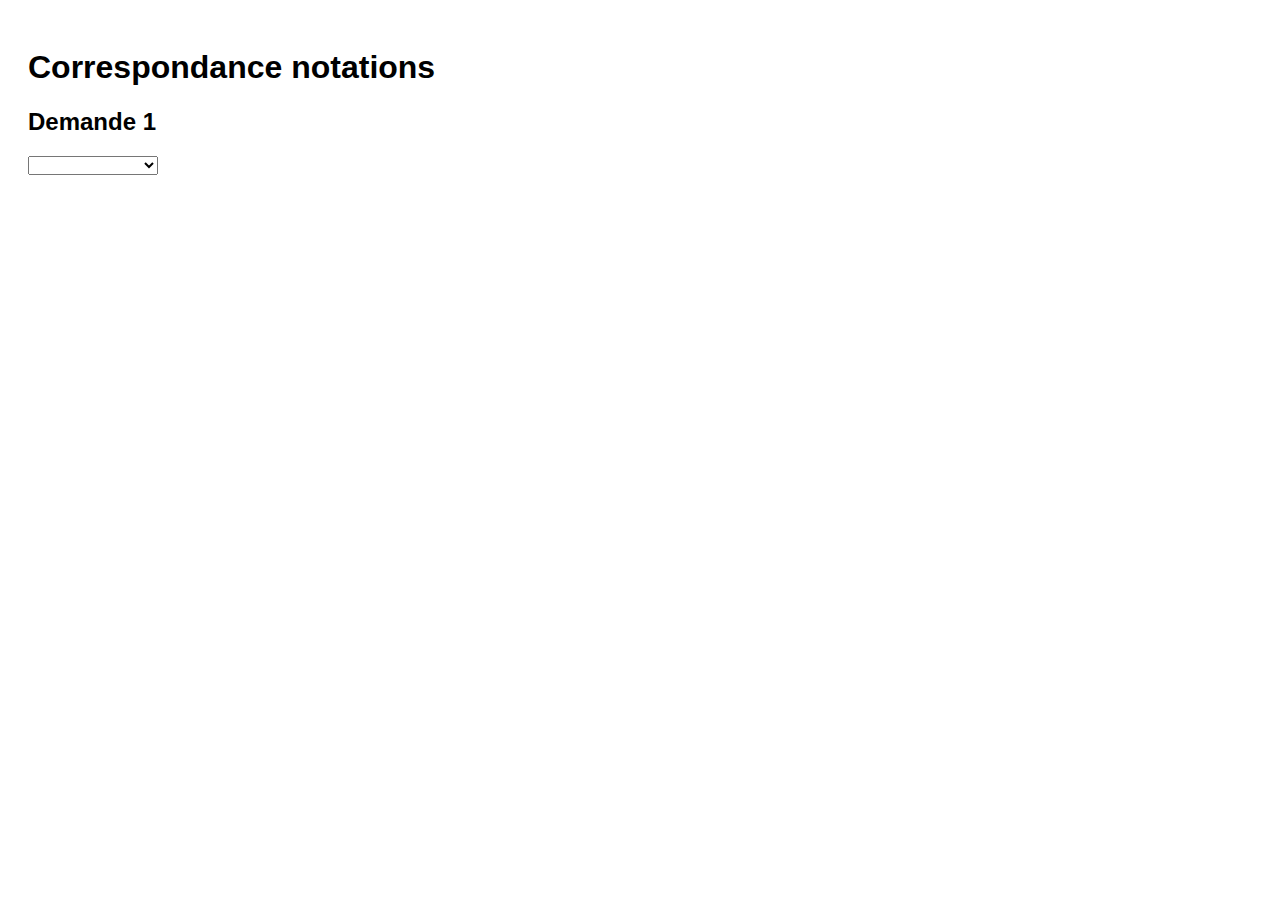
<file: Form_JS_PHP/index1.html>
<!DOCTYPE html>
<!-- url http://php.localhost/Form_JS_PHP/index1.html -->
<html lang="fr">
    <head>
        <title>Evaluation Se parfaire en javascript - Demande 1</title>
        <meta charset="UTF-8">
        <meta name="viewport" content="width=device-width, initial-scale=1.0">
        <meta http-equiv="X-UA-Compatible" content="IE=edge">
        <meta name="author" content="gcadet">
        <!-- Pour les moteurs de recherche-->
        <meta name="description" content="Evaluation 1 javascript debutant">
        <meta name="keywords" content="HTML, CSS, JavaScript, exemple">

        <link rel="icon" type="img/x-icon" href="img/icone.png">
        <link rel="stylesheet" type="text/css" href="css/index.css">
        <script type="text/javascript" src="js/notes.js"></script>
    </head>

    <body>
        <h1>Correspondance notations</h1>
        <h2>Demande 1</h2>
        <form id="notes-form" action="note.php" method="GET">
            <select name="notesList" id="notesList">
                <option></option>
            </select>
        </form>
        <p id="response">
        </p>
    </body>

</html>
</file>
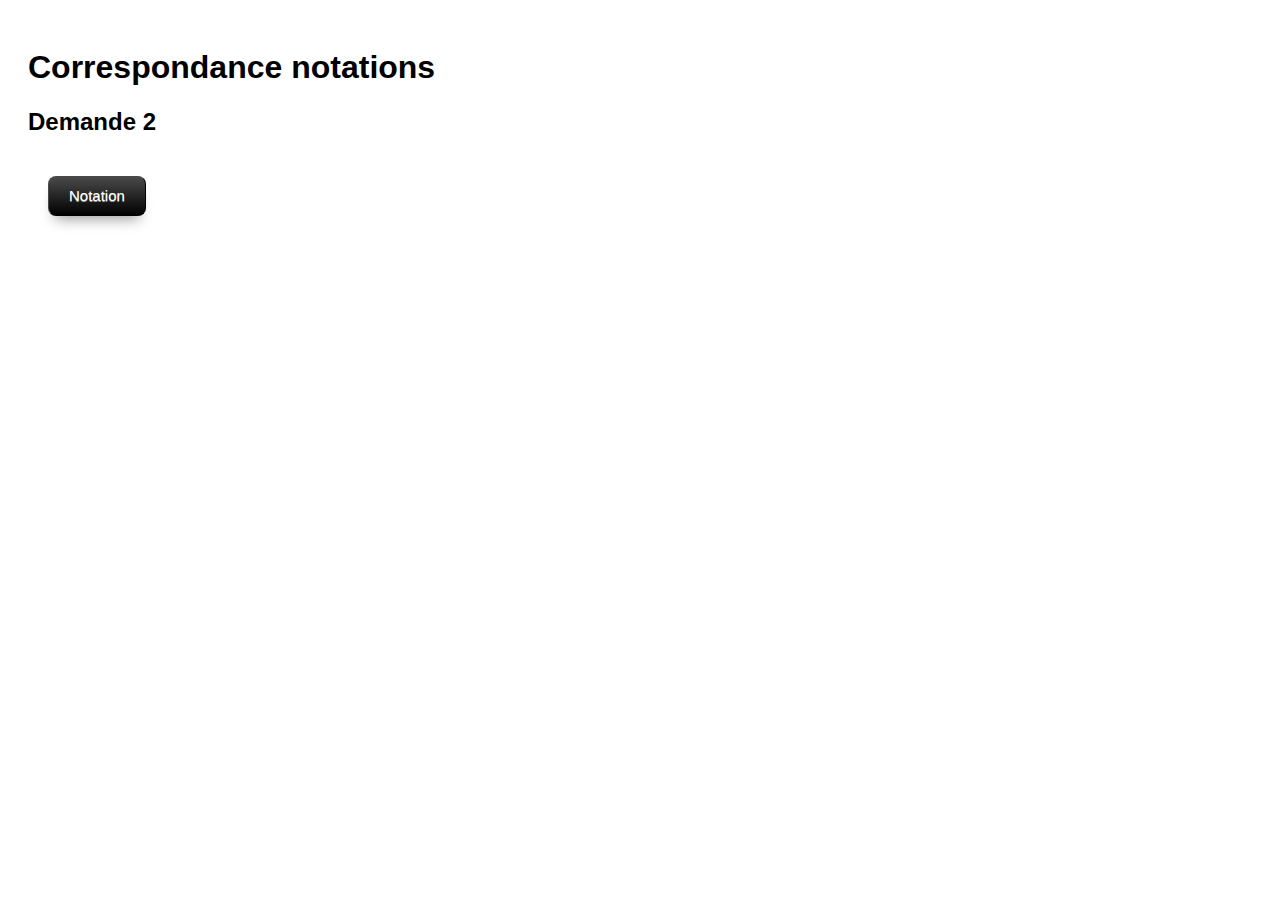
<file: Form_JS_PHP/index2.html>
<!DOCTYPE html>
<!-- url http://php.localhost/Form_JS_PHP/index2.html -->
<html lang="fr">
    <head>
        <title>Evaluation Se parfaire en javascript - Demande 2</title>
        <meta charset="UTF-8">
        <meta name="viewport" content="width=device-width, initial-scale=1.0">
        <meta http-equiv="X-UA-Compatible" content="IE=edge">
        <meta name="author" content="gcadet">
        <!-- Pour les moteurs de recherche-->
        <meta name="description" content="Evaluation 1 javascript debutant">
        <meta name="keywords" content="HTML, CSS, JavaScript, exemple">

        <link rel="icon" type="img/x-icon" href="img/icone.png">
        <link rel="stylesheet" type="text/css" href="css/index.css">
        <script type="text/javascript" src="js/notes2.js"></script>
    </head>

    <body>
        <h1>Correspondance notations</h1>
        <h2>Demande 2</h2>
        <button class="buttonClass" id="btnNotation">Notation</button>
        <button class="buttonClass" id="btnFermer">Fermer</button>
        <div id="phpForm"></div>
        <p id="response"></p>
    </body>

</html>
</file>
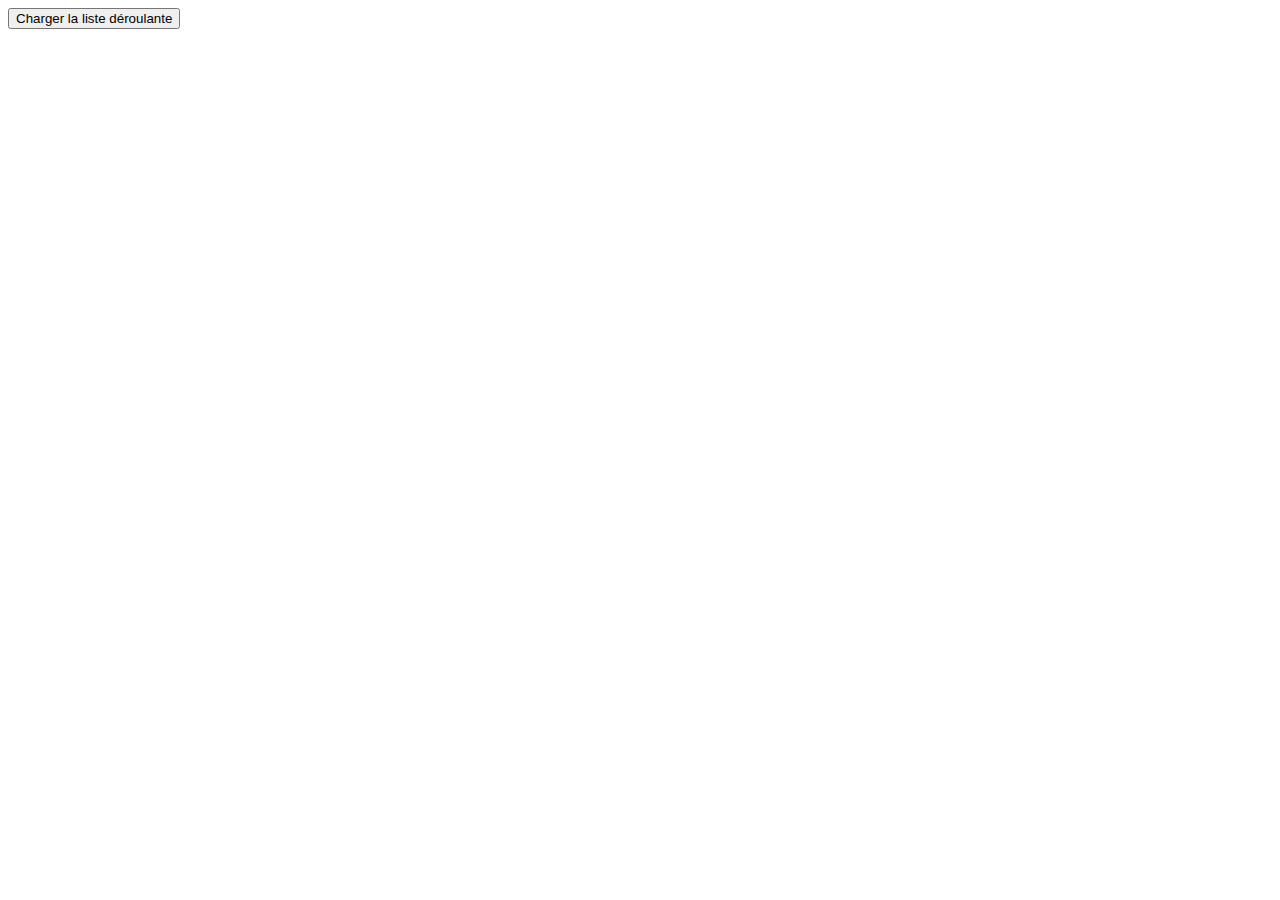
<file: Form_JS_PHP/temp.html>
<!DOCTYPE html>
<html lang="en">
<head>
    <meta charset="UTF-8">
    <meta name="viewport" content="width=device-width, initial-scale=1.0">
    <title>AJAX Example</title>
</head>
<body>
    <div id="container"></div>
    <button id="loadSelect">Charger la liste déroulante</button>

    <script>
        document.getElementById('loadSelect').addEventListener('click', function() {
            // Créer une requête AJAX
            const xhr = new XMLHttpRequest();
            xhr.open('GET', 'temp.php', true);
            xhr.onload = function() {
                if (xhr.status === 200) {
                    // Ajouter la liste déroulante au conteneur
                    document.getElementById('container').innerHTML = xhr.responseText;

                    // Ajouter un event listener 'change' à la liste déroulante
                    document.getElementById('mySelect').addEventListener('change', function() {
                        console.log('Vous avez sélectionné : ' + this.value);
                    });
                }
            };
            xhr.send();
        });
    </script>
</body>
</html>
</file>
<file: Form_JS_PHP/css/index.css>
body {
    font-family: Arial, Helvetica, "Liberation Sans", FreeSans, sans-serif;
    font-weight: normal; font-stretch: normal; font-style: normal;
    font-size: 16px; 
    padding: 20px;
}
#planning {
    border-collapse: collapse;
}
#planning td {
    border: 1px black solid;
    width: 10%;
    text-align: center;
    padding-top: 10px;
    padding-bottom: 10px;
}
.btnArea {
    padding-top: 10px;
}

.buttonClass {
    font-size:15px;
    font-family:Arial;
    padding-left: 20px;
    padding-right: 20px;
    margin: 20px;
    height:40px;
    border-width:1px;
    color:#fff;
    border-color:rgba(74, 74, 74, 1);
    border-top-left-radius:8px;
    border-top-right-radius:8px;
    border-bottom-left-radius:8px;
    border-bottom-right-radius:8px;
    box-shadow: 0px 10px 14px -7px rgba(155, 155, 155, 1);
    text-shadow: 0px 1px 0px rgba(155, 155, 155, 1);
    background:linear-gradient(rgba(74, 74, 74, 1), rgba(0, 0, 0, 1));
}

.buttonClass:hover {
    background: linear-gradient(rgba(0, 0, 0, 1), rgba(74, 74, 74, 1));
}
#phpForm {
    margin: 20px;
}
#notesList {
    width: 130px;
}
</file>
